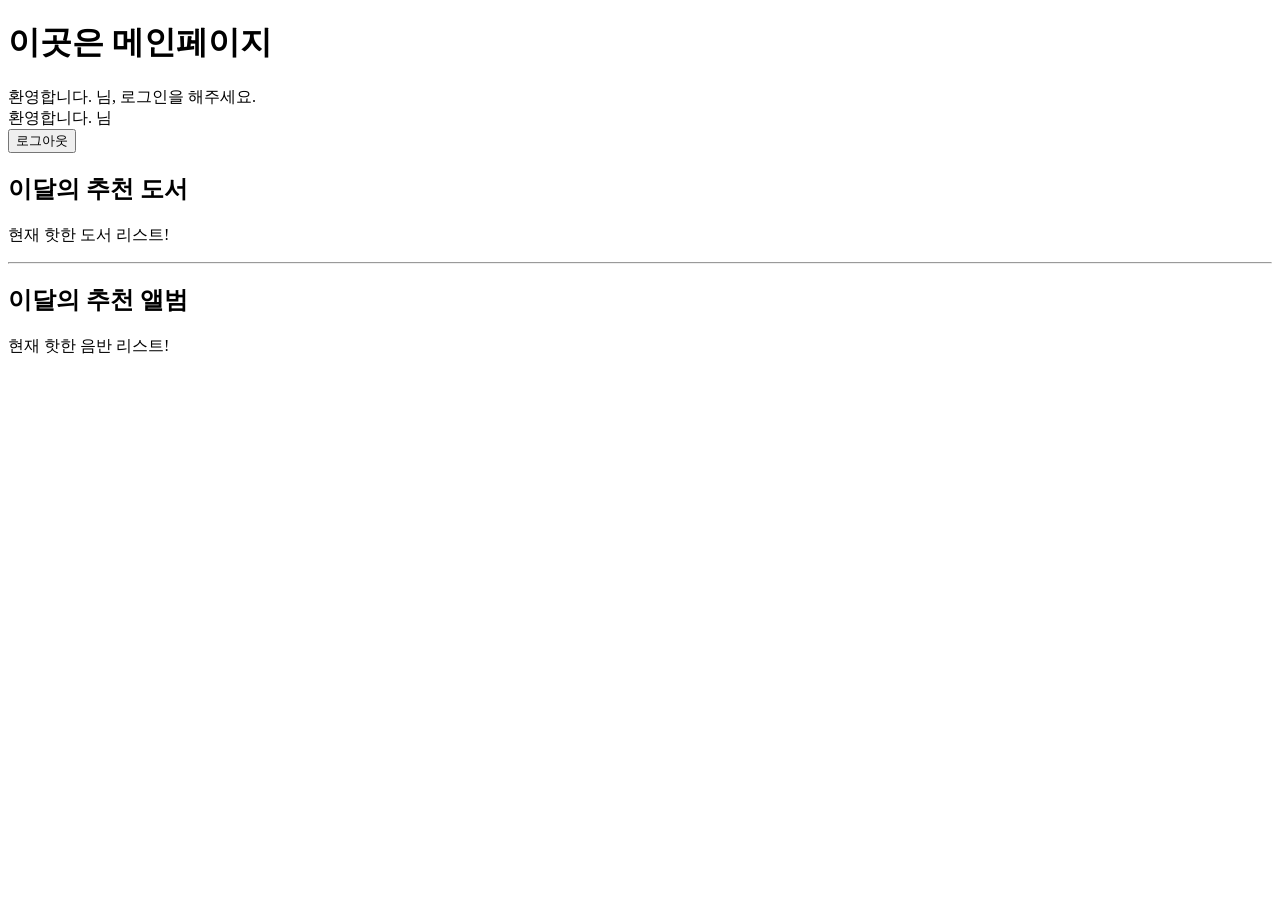
<file: src/main/resources/templates/index.html>
<!DOCTYPE html>
<html lang="en"
      xmlns:th="http://www.thymeleaf.org"
      xmlns:sec="http://www.thymeleaf.org/extras/spring-security"
      xmlns:layout="http://www.ultraq.net.nz/thymeleaf/layout"
      layout:decorate="~{layout/main-layout}" th:with="activeTab='items', title='My Mall'">
<head>
    <meta charset="UTF-8">
    <title>Title</title>
</head>
<body>
<div layout:fragment="content">
    <h1 th:text="${msg}">이곳은 메인페이지</h1>

    <!-- 로그인 안했을 때 -->
    <div sec:authorize="!isAuthenticated()">
        환영합니다. <span th:text="${#authentication?.name}"></span>님,
        로그인을 해주세요.
    </div>

    <!-- 로그인 했을 때 -->
    <div sec:authorize="isAuthenticated()">
        환영합니다. <span th:text="${#authentication?.name}"></span>님

        <form th:action="@{/logout}" method="post">
            <button>로그아웃</button>
        </form>
    </div>

    <div class="py-5 ml-2">
        <h2>이달의 추천 도서</h2>
        <p class="lead">현재 핫한 도서 리스트!</p>
    </div>
    <th:block th:insert="layout/fragments :: itemListFragment(${bookList})"/>
    <hr class="col-12 my-4">
    <div class="py-5 ml-2">
        <h2>이달의 추천 앨범</h2>
        <p class="lead">현재 핫한 음반 리스트!</p>
    </div>
    <th:block th:insert="layout/fragments :: itemListFragment(${albumkList})"/>


</div>
</body>
</html>
</file>
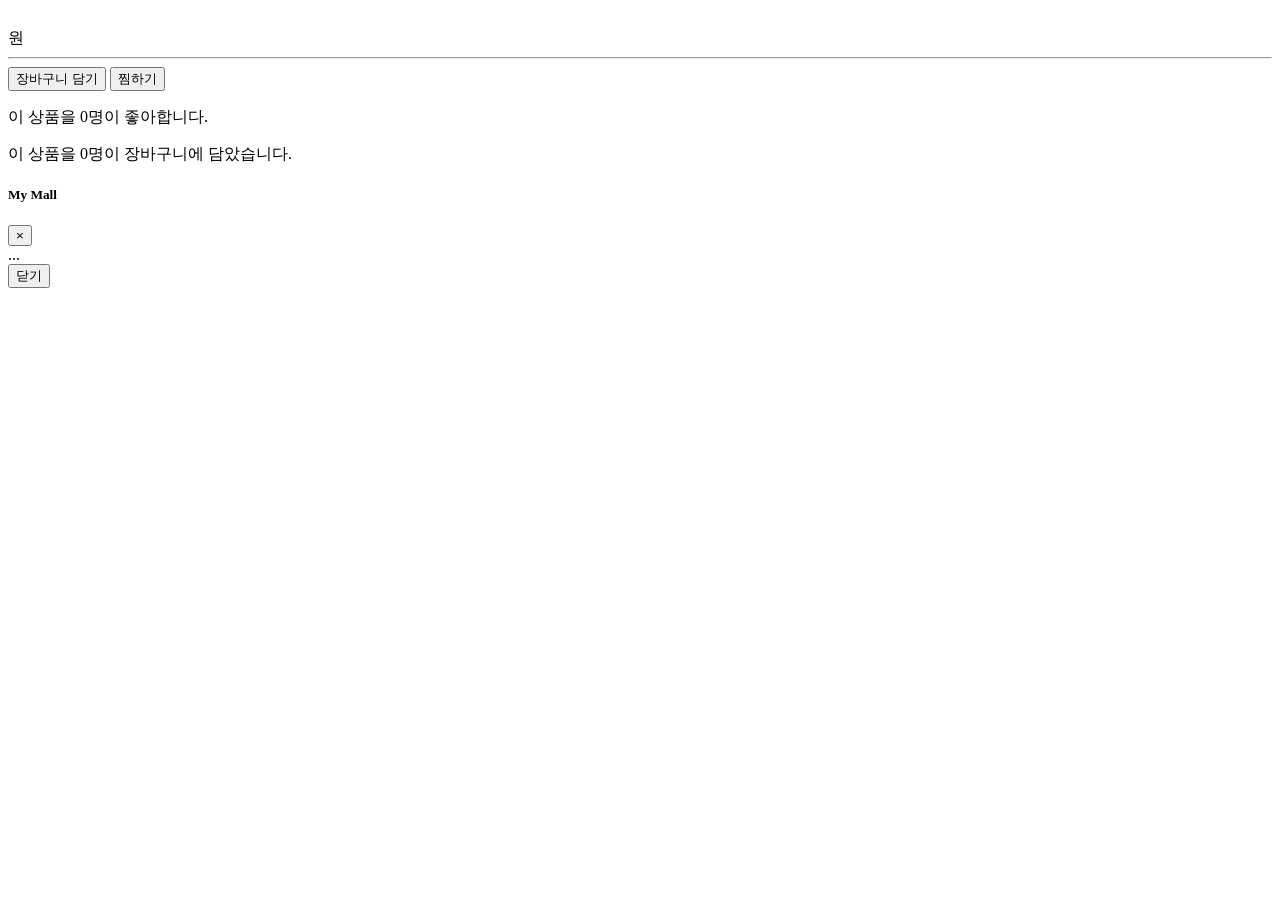
<file: src/main/resources/templates/item/detail.html>
<html xmlns="http://www.w3.org/1999/xhtml"
      xmlns:th="http://www.thymeleaf.org"
      xmlns:layout="http://www.ultraq.net.nz/thymeleaf/layout"
      layout:decorate="~{layout/main-layout}" th:with="activeTab='items', title='My Mall'">
<head>
    <script th:inline="javascript">
        $(document).ready(function () { // 페이지 로딩이 끝나면 실행할 내용..
            $("#like").click(function () { // id가 like인 태그의 onClickListener 등록
                $.ajax({
                    type: 'GET',       // GET 방식으로 전송
                    url: '/item/like/[[${item.id}]]', // 요청보낼 주소 (js 안에서 thymeleaf EL을 사용하려면 대괄호 2개 쳐야 함)
                    //  요청할 URL : /item/like/30
                    dataType: 'json',    // 응답의 content-type (json 타입으로 받겠다!)
                    success: function (result) { // 요청을 성공적으로 했다면
                        $('.modal-body').html(result.message);
                        $('#exampleModalCenter').modal();
                    }
                });
            });
        });
    </script>
</head>
<body>
<div layout:fragment="content" class="container" th:object="${item}">
    <div class="row justify-content-center py-5">
        <img th:src="*{imageUrl}"/>
    </div>
    <div class="row justify-content-center py-5">
        <h2 class="justify-content-center" th:text="*{name}"></h2>
    </div>
    <div class="row justify-content-center">
        <span class="lead" th:text="*{#numbers.formatInteger(price, 3, 'COMMA')}"></span>
        <span class="lead"> 원</span>
    </div>
    <hr class="col-12 my-4"/>
    <div class="row justify-content-center">
        <div class="pb-5 row">
            <button class="btn btn-dark col-12 mx-1 my-2">장바구니 담기</button>
            <button id="like" class="btn btn-dark col-12 mx-1 my-21">찜하기</button>
        </div>
    </div>
    <div class="lead">
        <p>이 상품을 <span th:text="*{#lists.size('likers')}">0</span>명이 좋아합니다.</p>
    </div>
    <div class="lead">
        <p>이 상품을 <span th:text="*{#lists.size('owners')}">0</span>명이 장바구니에 담았습니다.</p>
    </div>
    <!-- Modal -->
    <div class="modal fade" id="exampleModalCenter" tabIndex="-1" role="dialog"
         aria-labelledby="exampleModalCenterTitle" aria-hidden="true">
        <div class="modal-dialog modal-dialog-centered" role="document">
            <div class="modal-content">
                <div class="modal-header">
                    <h5 class="modal-title" id="exampleModalCenterTitle">My Mall</h5>
                    <button type="button" class="close" data-dismiss="modal" aria-label="Close">
                        <span aria-hidden="true">&times;</span>
                    </button>
                </div>
                <div class="modal-body">
                    ...
                </div>
                <div class="modal-footer">
                    <button type="button" class="btn btn-dark" data-dismiss="modal">닫기</button>
                </div>
            </div>
        </div>
    </div>
</div>
</body>
</html>
</file>
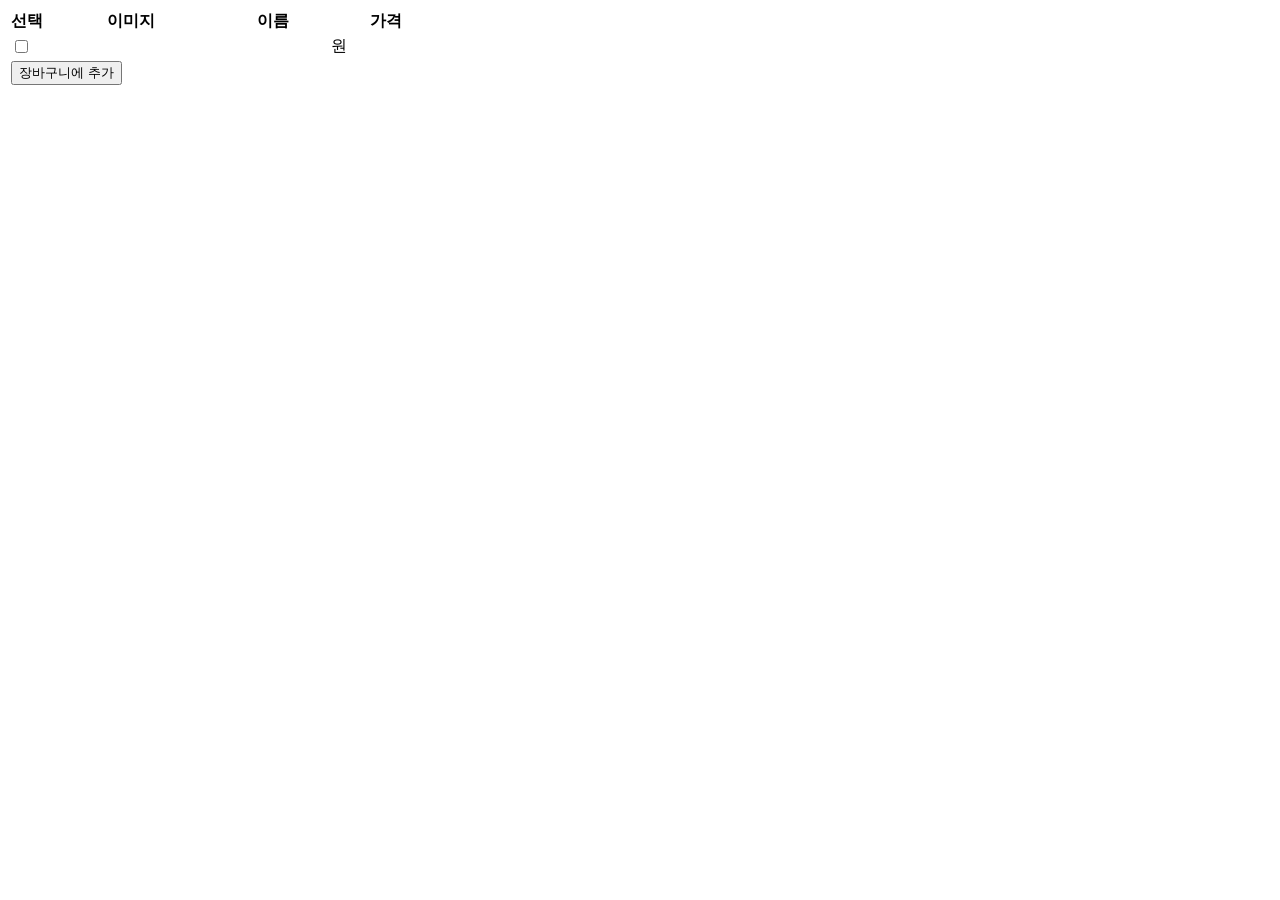
<file: src/main/resources/templates/item/like.html>
<html xmlns="http://www.w3.org/1999/xhtml"
      xmlns:th="http://www.thymeleaf.org"
      xmlns:layout="http://www.ultraq.net.nz/thymeleaf/layout"
      layout:decorate="~{layout/main-layout}" th:with="activeTab='like', title='My Mall'">
<head></head>
<body>
<div layout:fragment="content" class="container">
    <div class="container px-5 py-5">
        <form th:action="@{/cart/list}" method="post" name="cartForm">
            <table class="table table-bordered table-responsive-sm">
                <thead class="thead-dark">
                <tr>
                    <th scope="col" style="width:8%">선택</th>
                    <th scope="col">이미지</th>
                    <th scope="col">이름</th>
                    <th scope="col">가격</th>
                </tr>
                </thead>
                <tbody>
                <tr th:each="item:${likeList}">
                    <td class="text-center align-middle">

                        <input type="checkbox" id="customCheck1" name="item_id" th:value="${item.id}">

                    </td>
                    <td class="align-middle text-center"><img th:src="${item.imageUrl}" style="width: 50px;"></td>

                    <td class="align-middle" th:text="${item.name}" th:onclick="itemDetail([[${item.id}]])"></td>

                    <td class="align-middle">
                        <span class="lead" th:text="${#numbers.formatInteger(item.price, 3, 'COMMA')}"></span>
                        <span class="lead"> 원</span>
                    </td>

                </tr>
                </tbody>
                <tfoot>
                <td colspan="4" class="text-center">
                    <button class="btn btn-dark">장바구니에 추가</button>
                </td>
                </tfoot>
            </table>
        </form>
    </div>
</div>
</body>

</html>
</file>
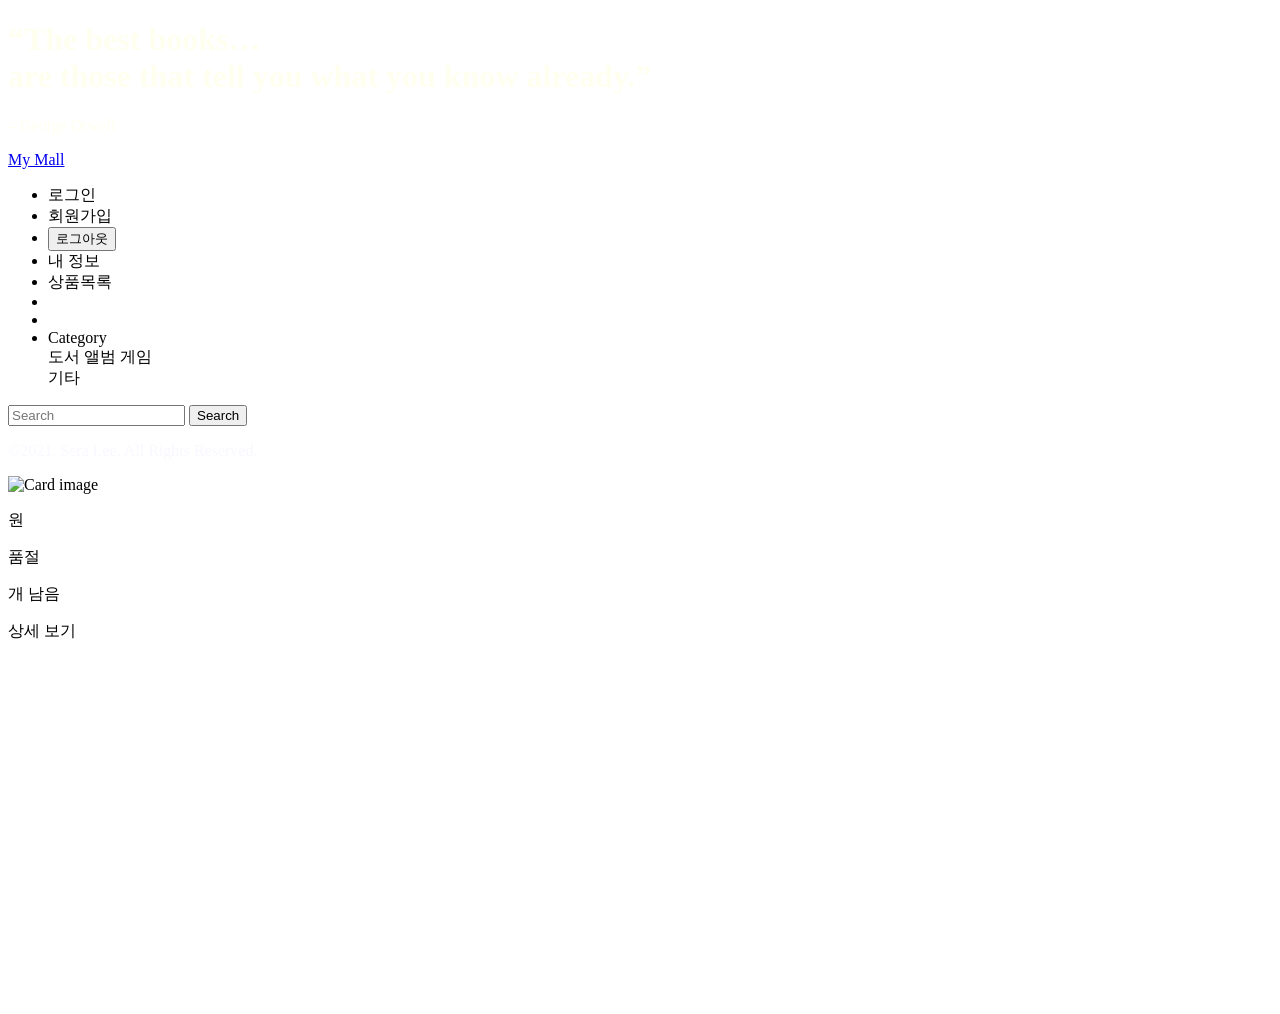
<file: src/main/resources/templates/layout/fragments.html>
<!DOCTYPE html>
<html lang="ko"
      xmlns:th="http://www.thymeleaf.org"
      xmlns:sec="http://www.thymeleaf.org/extras/spring-security">
<th:block th:fragment="headerFragment(activeTab)">
    <header>
        <!-- 대문 컨테이너 -->
        <div class="jumbotron jumbotron-fluid bg-dark">
            <div class="container banner" style="color:ivory">
                <h1 class="lead">&#8220;The best books… <br/>are those that tell you what you know already.&#8221;
                </h1>
                <p>– George Orwell</p>
            </div>
        </div>

        <!-- 네비게이션 바 -->
        <nav class="navbar navbar-expand-lg navbar-dark bg-dark fixed-top">
            <a class="navbar-brand" href="/" th:href="@{/}">My Mall</a>

            <div class="collapse navbar-collapse" id="navbarSupportedContent">
                <ul class="navbar-nav mr-auto">
                    <li class="nav-item" th:classappend="${activeTab == 'login'} ? active" sec:authorize="!isAuthenticated()">
                        <a class="nav-link" th:href="@{/login}">로그인</a>
                    </li>
                    <li class="nav-item"><a class="nav-link" th:href="@{/signup}"
                                            th:classappend="${activeTab == 'signup'} ? active">회원가입</a></li>

                    <li class="nav-item" th:classappend="${activeTab == 'logout'} ? active">
                        <form class="form-inline" th:action="@{/logout}" th:method="post">
                            <button class="nav-link btn btn-dark" type="submit" sec:authorize="isAuthenticated()">로그아웃</button>
                        </form>
                    </li>

                    <li th:if="${member != null}" class="nav-item" th:classappend="${activeTab == 'mypage'} ? active"
                        sec:authorize="isAuthenticated()">
                        <a class="nav-link" th:href="@{'/mypage/' + ${member.email}}" th:text="${member.email}">내 정보</a>
                    </li>

                    <li class="nav-item" th:classappend="${activeTab == 'items'} ? active">
                        <a class="nav-link" th:href="@{/}">상품목록</a>
                    </li>

                    <li class="nav-item" th:classappend="${activeTab == 'cart'}? active" sec:authorize="isAuthenticated()">
                        <a class="nav-link" th:href="@{/cart/list}"><i class="fas fa-shopping-cart"></i></a>
                    </li>

                    <li class="nav-item" th:classappend="${activeTab} == 'like'? active" sec:authorize="isAuthenticated()">
                        <a class="nav-link" th:href="@{/item/like-list}"><i class="fas fa-heart"></i></a>
                    </li>

                    <li class="nav-item dropdown">
                        <a class="nav-link dropdown-toggle" data-toggle="dropdown"
                           aria-haspopup="true" aria-expanded="false">Category</a>
                        <div class="dropdown-menu" data-toggle="pill">
                            <a class="dropdown-item">도서</a>
                            <a class="dropdown-item">앨범</a>
                            <a class="dropdown-item">게임</a>
                            <div class="dropdown-divider"></div>
                            <a class="dropdown-item">기타</a>
                        </div>
                    </li>
                </ul>

                <form class="form-inline my-2 my-lg-0" action="#">
                    <input class="form-control mr-sm-2" type="search" placeholder="Search" aria-label="Search">
                    <button class="btn btn-outline-light my-2 my-sm-0" type="submit">Search</button>
                </form>
            </div>
        </nav>

    </header>
</th:block>


<!--footerFragment 선언-->
<th:block th:fragment="footerFragment">
    <footer class="jumbotron jumbotron-fluid text-center bg-dark banner" style="margin-bottom: 0">
        <p style="color: ghostwhite">&copy;2021. Sera Lee. All Rights Reserved.</p>
    </footer>
</th:block>

<!--itemListFragment 선언-->
<th:block th:fragment="itemListFragment(itemList)">
    <div class="row">
        <div th:each="item:${itemList}" class="col-sm-2 my-2 d-flex justify-content-center">
            <div class="card" style="width:200px; height:530px" th:object="${item}">
                <img class="card-img-top" th:src="*{imageUrl}" alt="Card image">
                <div class="card-body" style="height: 210px;">
                    <p class="card-text">
                        <span class="lead" th:text="*{#numbers.formatInteger(price, 3,'COMMA')}"></span>
                        원
                    </p>
                    <p th:if="*{stackQuantity == 0}">
                        <span class="badge badge-pill badge-danger">품절</span>
                    </p>
                    <p class="card-text" th:if="*{stackQuantity == 0}">
                        <span class="lead" th:text="*{stackQuantity}"></span>
                        개 남음
                    </p>
                    <p class="card-title h4" th:text="*{name}"></p>
                    <div>
                        <a th:href="@{/item/detail/{id}(id=*{id})}" class="btn btn-dark">상세 보기</a>
                    </div>

                </div>
            </div>
        </div>
    </div>
</th:block>


</html>
</file>
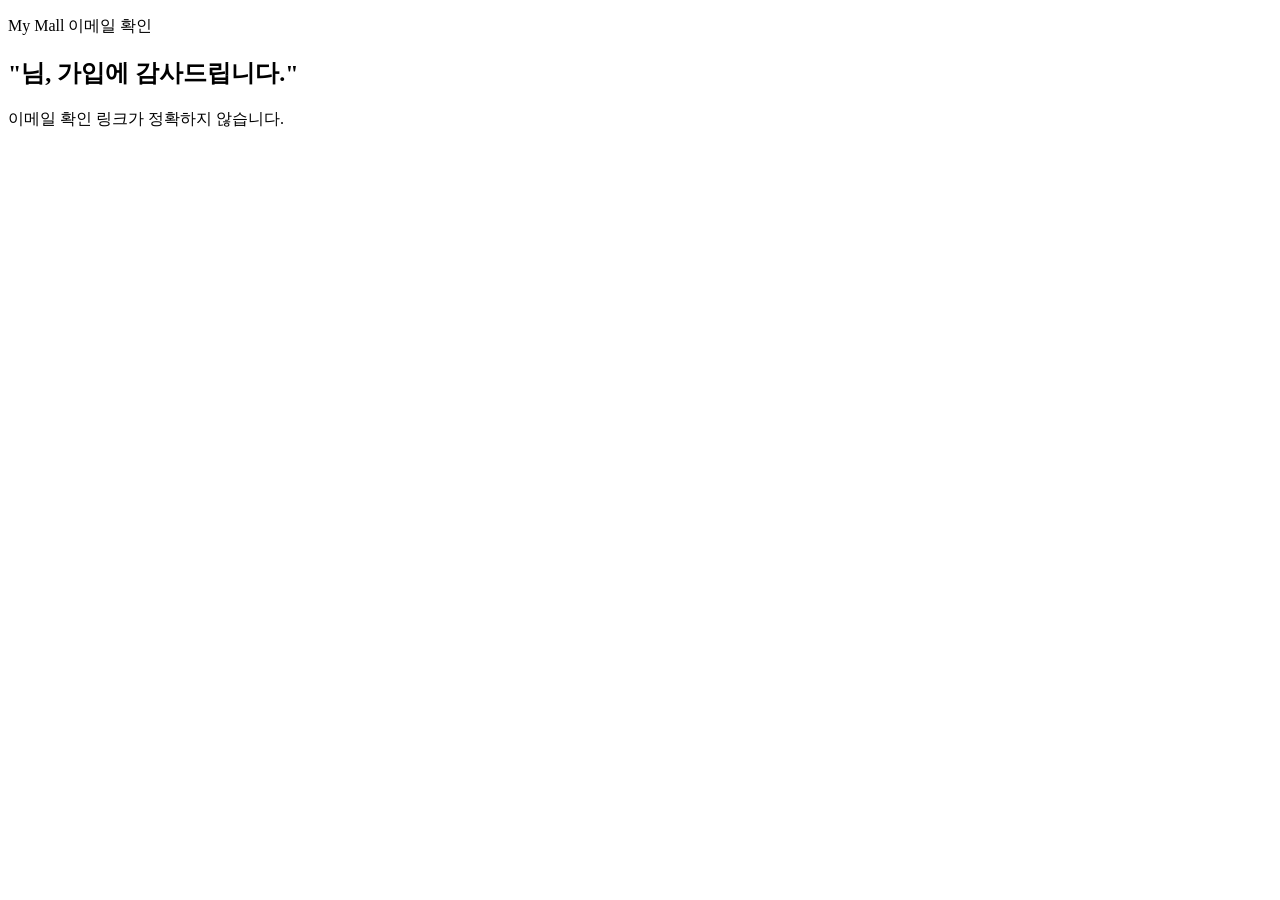
<file: src/main/resources/templates/member/email-check-result.html>
<!DOCTYPE html>
<html xmlns="http://www.w3.org/1999/xhtml"
      xmlns:th="http://www.thymeleaf.org"
      xmlns:layout="http://www.ultraq.net.nz/thymeleaf/layout"
      layout:decorate="~{layout/main-layout}" th:with="activeTab='signup', title='Sign up'">
<head>
</head>

<body>
<div layout:fragment="content" class="justify-content-center">
    <p class="lead">My Mall 이메일 확인</p>

    <h2 th:if="${result}" class="text-center pb-4">
        <span th:text="${email}"></span>
        <span>"님, 가입에 감사드립니다."</span>
    </h2>
    <p th:if="${!result}" class="alert alert-danger" role="alert">이메일 확인 링크가 정확하지 않습니다.</p>
</div>
</body>
</html>
</file>
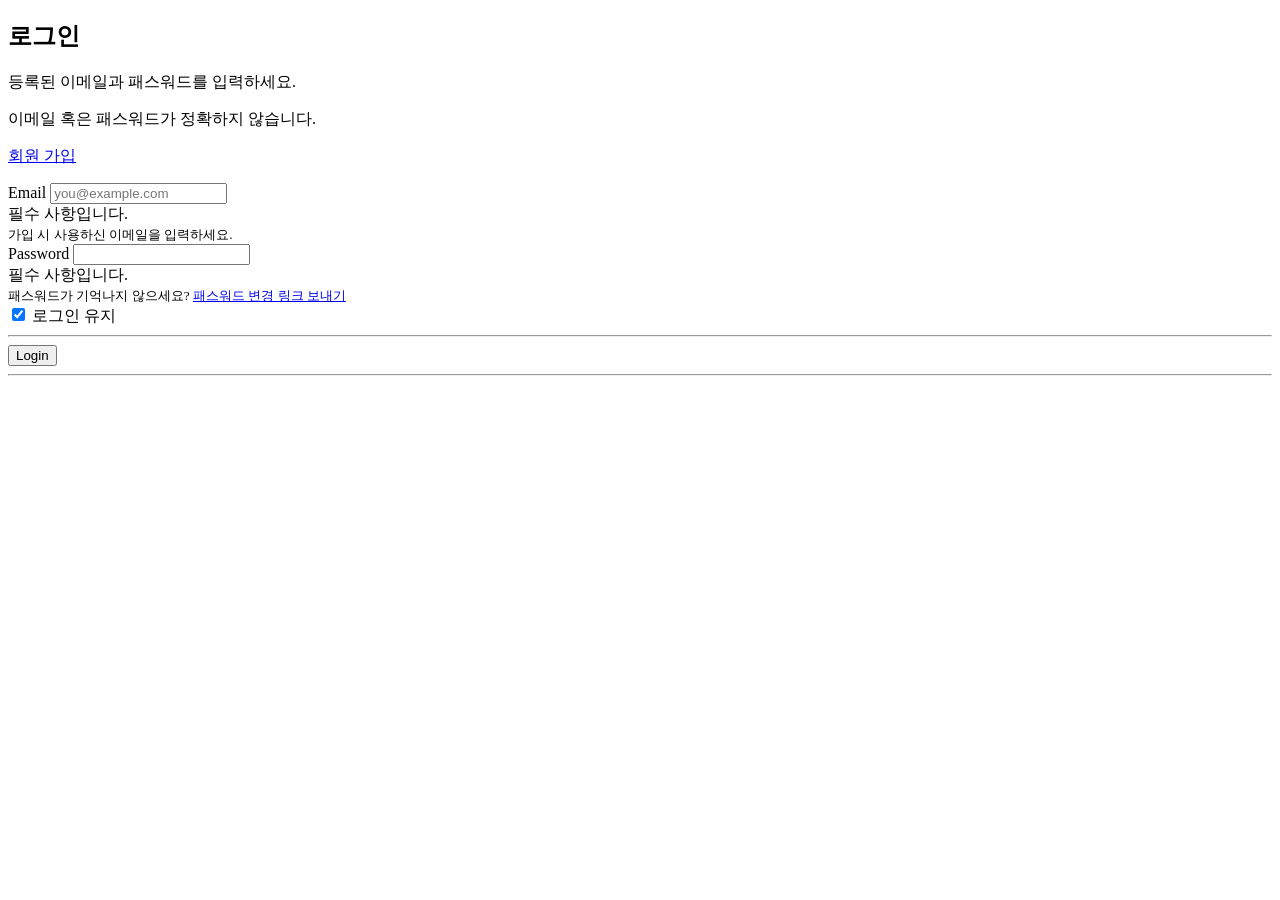
<file: src/main/resources/templates/member/login.html>
<!DOCTYPE html>
<html lang="en"
      xmlns:th="http://www.thymeleaf.org"
      xmlns:sec="http://www.thymeleaf.org/extras/spring-security"
      xmlns:layout="http://www.ultraq.net.nz/thymeleaf/layout"
      layout:decorate="~{layout/main-layout}" th:with="activeTab='items', title='Login'">
<head>
</head>
<body>
<div layout:fragment="content">
    <div class="container">
        <main>
            <div class="py-5 text-center">
                <h2>로그인</h2>
                <p class="lead">등록된 이메일과 패스워드를 입력하세요.</p>
            </div>

            <div class="row justify-content-center">
                <div th:if="${param.error}" class="alert alert-danger" role="alert">
                    <p>이메일 혹은 패스워드가 정확하지 않습니다.</p>
                    <p>
                        <a href="#" th:href="@{/signup}">회원 가입</a>
                    </p>
                </div>
            </div>

            <div class="row g-10 justify-content-center">

                <form class="needs-validation" th:action="@{/login}" method="post" name="loginForm" novalidate>
                    <div class="row g-3">
                        <div class="col-12">
                            <label for="email" class="form-label">Email</label>
                            <input type="text" name="username" class="form-control" id="email" placeholder="you@example.com"
                                   aria-describedby="email_help_text" required>
                            <div class="invalid-feedback">필수 사항입니다.</div>
                            <small id="email_help_text" class="form-text text-muted">
                                가입 시 사용하신 이메일을 입력하세요.
                            </small>
                        </div>
                    </div>

                    <div class="row g-3">
                        <div class="col-12">
                            <label for="password" class="form-label">Password</label>
                            <input type="password" name="password" class="form-control" id="password"
                                   aria-describedby="password_help_text" required>
                            <div class="invalid-feedback">필수 사항입니다.</div>
                            <small id="password_help_text" class="form-text text-muted">
                                패스워드가 기억나지 않으세요? <a href="#" th:href="@{/change-password}">패스워드 변경 링크 보내기</a>
                                <!-- TODO find-password 구현하기-->
                            </small>
                        </div>
                    </div>

                    <div class="form-group form-check">
                        <input type="checkbox" class="form-check-input" id="rememberMe"
                               name = "remember-me" checked/>
                        <label class="form-check-label" for="rememberMe" aria-describedby="rememberMeHelp">로그인 유지</label>
                    </div>

                    <hr class="col-12 my-4">
                    <div class="row g-3 justify-content-center">
                        <button class="w-50 btn btn-dark btn-lg" type="submit">Login</button>
                    </div>

                    <hr class="col-12 my-4">
                    <div>
                        <a href="/oauth2/authorization/google" role="button"><img th:src="@{images/login_google_logo.svg}"></a>
                        <a href="/oauth2/authorization/naver" role="button"><img th:src="@{images/login_naver_logo.svg}"></a>
                    </div>


                </form>
            </div>

        </main>
        <footer class="my-5 pt-5">

        </footer>
    </div>
</div>
</body>
</html>
</file>
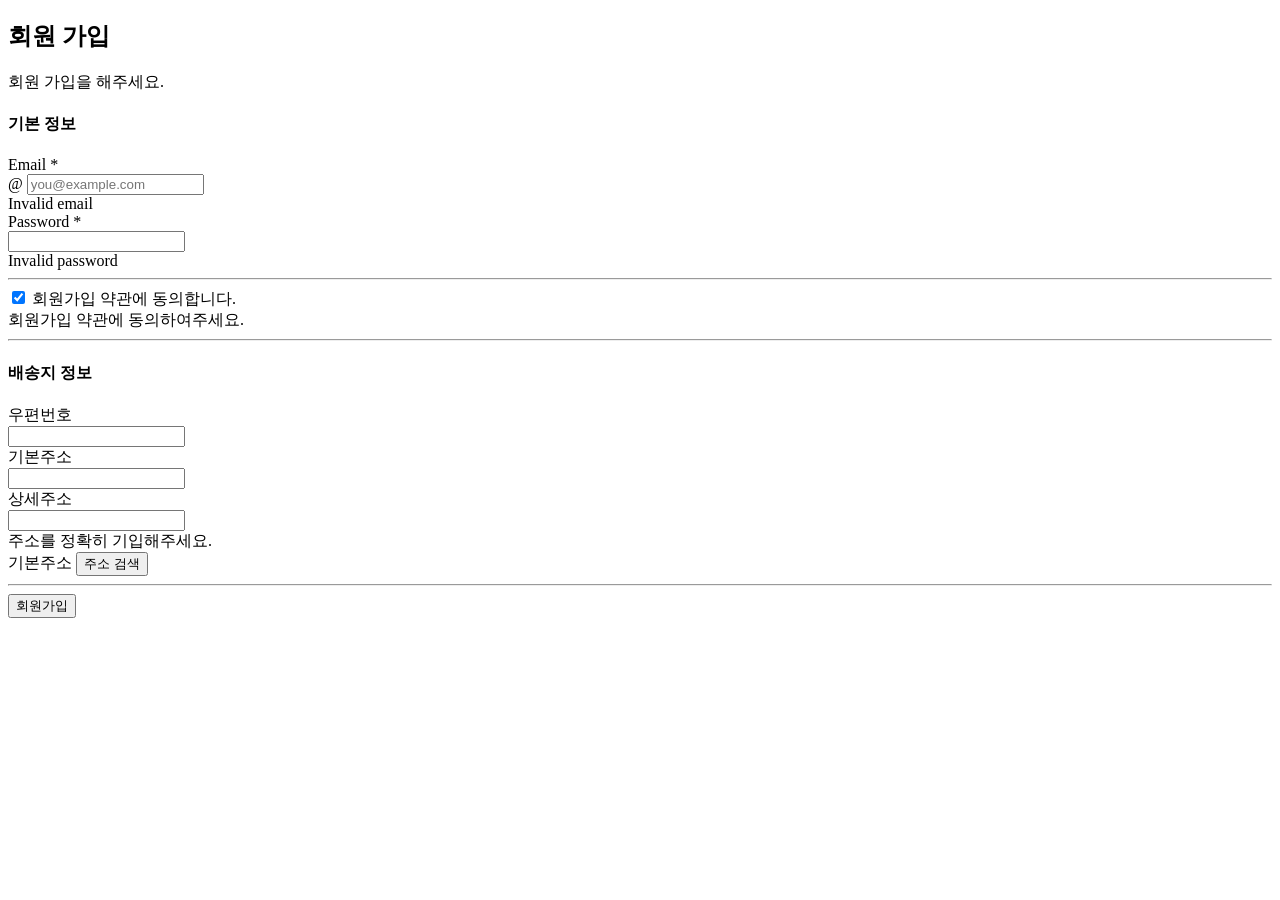
<file: src/main/resources/templates/member/signup.html>
<!DOCTYPE html>
<html lang="en"
      xmlns:th="http://www.thymeleaf.org"
      xmlns:sec="http://www.thymeleaf.org/extras/spring-security"
      xmlns:layout="http://www.ultraq.net.nz/thymeleaf/layout"
      layout:decorate="~{layout/main-layout}" th:with="activeTab='signup', title='Sign Up'">

<head>
    <script th:src="@{/js/member/form-validation.js}"></script>
    <script th:src="@{/js/member/daum-address.js}"></script>
    <script src="https://t1.daumcdn.net/mapjsapi/bundle/postcode/prod/postcode.v2.js"></script>
    <link th:href="@{/css/member/signup.css}" rel="stylesheet">
</head>

<body>

<div layout:fragment="content">
    <div class="container">
        <main>
            <div class="py-5 text-center">
                <h2>회원 가입</h2>
                <p class="lead">회원 가입을 해주세요.</p>
            </div>

            <div class="row g-10">
                <h4 class="mb-3">기본 정보</h4>
                <form class="needs-validation" th:object="${joinFormVo}" th:action="@{/signup}" method="post" name="joinFormVo"
                      novalidate>
                    <div class="row g-3">
                        <div class="col-12">
                            <label for="email" class="form-label">Email <span class="star">*</span></label>
                            <div class="input-group">
                                <span class="input-group-text">@</span>
                                <input type="text" th:field="*{email}" th:class="form-control"
                                       th:classappend="${#fields.hasErrors('email') } ? 'is-invalid'" id="email"
                                       placeholder="you@example.com" required>
                                <div th:if="${#fields.hasErrors('email')}" th:class="${#fields.hasErrors('email')}? 'invalid-feedback'"
                                     th:each="err : ${#fields.errors('email')}" th:text="${err}">
                                    Invalid email
                                </div>
                            </div>
                        </div>

                        <div class="col-12">
                            <label for="password" class="form-label">Password <span class="star">*</span></label>
                            <div class="input-group">
                                <input type="password" th:field="*{password}" class="form-control"
                                       th:classappend="${#fields.hasErrors('password') } ? 'is-invalid'" id="password" required>
                                <div th:if="${#fields.hasErrors('password')}"
                                     th:class="${#fields.hasErrors('password')}? 'invalid-feedback'"
                                     th:each="err : ${#fields.errors('password')}" th:text="${err}">
                                    Invalid password
                                </div>
                            </div>
                        </div>


                        <hr class="col-12 my-4">

                        <div class="form-check">
                            <input type="checkbox" th:field="*{agreeTermsOfService}" th:value="true" class="form-check-input"
                                   th:classappend="${#fields.hasErrors('agreeTermsOfService') } ? 'is-invalid'" id="agreement"
                                   checked>
                            <label class="form-check-label" for="agreement">회원가입 약관에 동의합니다.</label>
                            <div th:if="${#fields.hasErrors('agreeTermsOfService')}"
                                 th:class="${#fields.hasErrors('agreeTermsOfService')}? 'invalid-feedback'"
                                 th:each="err : ${#fields.errors('agreeTermsOfService')}" th:text="${err}">
                                회원가입 약관에 동의하여주세요.
                            </div>

                        </div>
                        <hr class="col-12 my-4">


                        <h4 class="mb-3 col-12">배송지 정보</h4>

                        <div class="col-2">
                            <label for="zipcode" class="form-label">우편번호</label>
                            <div class="input-group">
                                <input type="text" th:field="*{postcode}" class="form-control" id="zipcode" readonly>
                            </div>
                        </div>
                        <div class="col-4">
                            <label for="city" class="form-label">기본주소</label>
                            <div class="input-group">
                                <input type="text" th:field="*{baseAddress}" class="form-control" id="city" readonly>
                            </div>
                        </div>
                        <div class="col-4">
                            <label for="street" class="form-label">상세주소</label>
                            <div class="input-group">
                                <input type="text" th:field="*{detailAddress}" class="form-control"
                                       th:classappend="${#fields.hasErrors('validAddress') } ? 'is-invalid'" id="street">
                                <div th:if="${#fields.hasErrors('validAddress')}"
                                     th:class="${#fields.hasErrors('validAddress')}? 'invalid-feedback'"
                                     th:each="err : ${#fields.errors('validAddress')}" th:text="${err}">
                                    주소를 정확히 기입해주세요.
                                </div>
                            </div>

                        </div>
                        <div class="col-2">
                            <label class="form-label">기본주소</label>
                            <button class="w-100 btn btn-dark" type="button" onclick="search(joinFormVo)">주소 검색</button>
                        </div>

                        <hr class="col-12 my-4">
                        <button class="w-100 btn btn-dark btn-lg" type="submit">회원가입</button>
                    </div>
                </form>
            </div>
        </main>
        <footer class="my-5 pt-5">

        </footer>
    </div>
</div>
</body>
</html>
</file>
